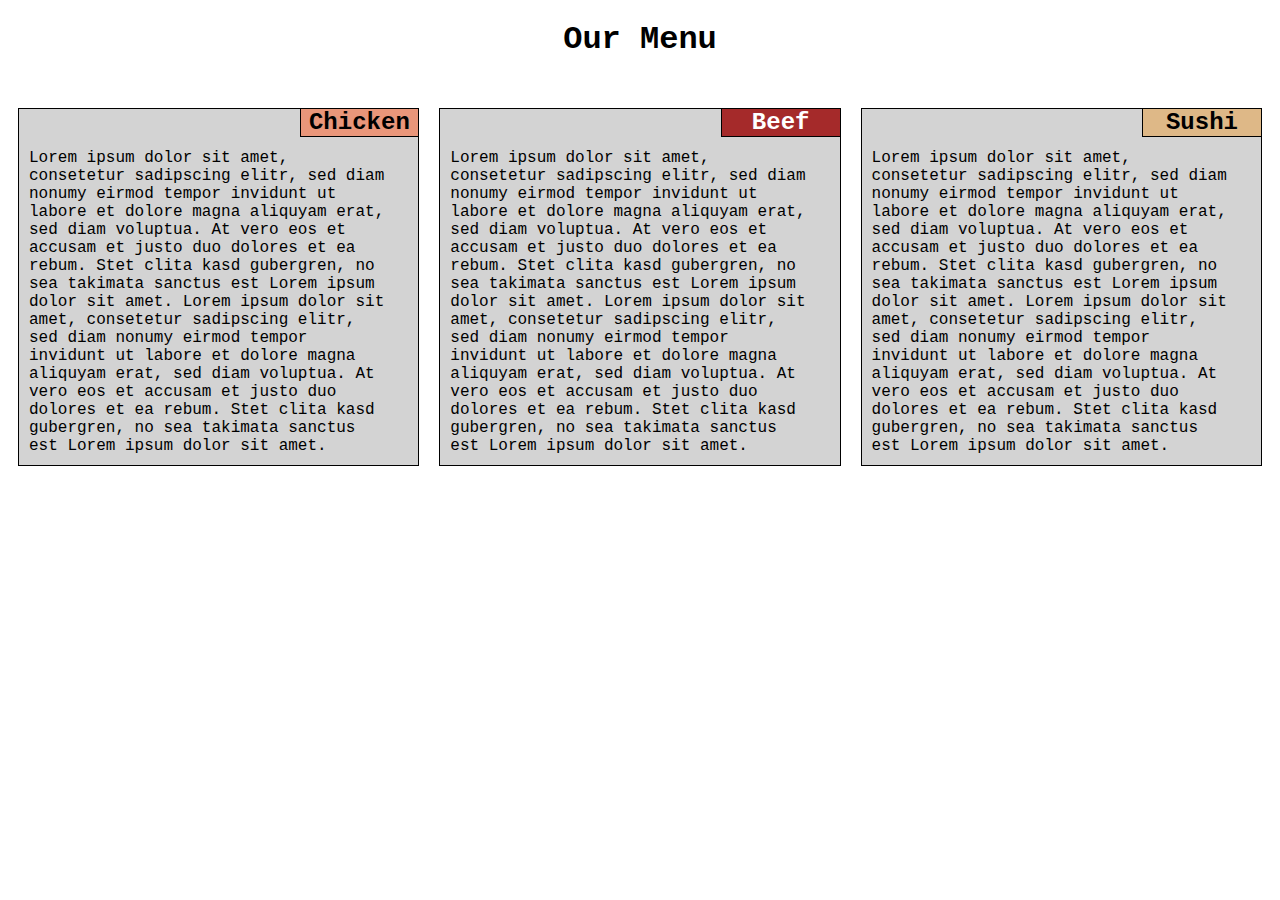
<file: module2-solution/index.html>
<!doctype html>
<html lang="en">
  <head>
    <meta charset="utf-8">
    <meta name="viewport" content="width=device-width, initial-scale=1">

    <title>Module 2</title>
    <link rel="stylesheet" href="css/styles.css">
  </head>
<body>

  <h1>Our Menu</h1>

  <!-- responsive design starts here -->
  <!-- it uses a row like in the example from the course and some divs with the responsive class tags -->
  <div class="row">
    <div class="col-lg-4 col-md-6 col-sm-12">
      <section>
        <h2 id="chicken">Chicken</h2>
        <p>Lorem ipsum dolor sit amet, consetetur sadipscing elitr, sed diam nonumy eirmod tempor invidunt ut labore et dolore magna aliquyam erat, sed diam voluptua. At vero eos et accusam et justo duo dolores et ea rebum. Stet clita kasd gubergren, no sea takimata sanctus est Lorem ipsum dolor sit amet. Lorem ipsum dolor sit amet, consetetur sadipscing elitr, sed diam nonumy eirmod tempor invidunt ut labore et dolore magna aliquyam erat, sed diam voluptua. At vero eos et accusam et justo duo dolores et ea rebum. Stet clita kasd gubergren, no sea takimata sanctus est Lorem ipsum dolor sit amet.</p>
      </section>
    </div>
    <div class="col-lg-4 col-md-6 col-sm-12">
      <section>
        <h2 id="beef">Beef</h2>
        <p>Lorem ipsum dolor sit amet, consetetur sadipscing elitr, sed diam nonumy eirmod tempor invidunt ut labore et dolore magna aliquyam erat, sed diam voluptua. At vero eos et accusam et justo duo dolores et ea rebum. Stet clita kasd gubergren, no sea takimata sanctus est Lorem ipsum dolor sit amet. Lorem ipsum dolor sit amet, consetetur sadipscing elitr, sed diam nonumy eirmod tempor invidunt ut labore et dolore magna aliquyam erat, sed diam voluptua. At vero eos et accusam et justo duo dolores et ea rebum. Stet clita kasd gubergren, no sea takimata sanctus est Lorem ipsum dolor sit amet.</p>
      </section>
    </div>
    <div class="col-lg-4 col-md-12 col-sm-12">
      <section>
        <h2 id="sushi">Sushi</h2>
        <p>Lorem ipsum dolor sit amet, consetetur sadipscing elitr, sed diam nonumy eirmod tempor invidunt ut labore et dolore magna aliquyam erat, sed diam voluptua. At vero eos et accusam et justo duo dolores et ea rebum. Stet clita kasd gubergren, no sea takimata sanctus est Lorem ipsum dolor sit amet. Lorem ipsum dolor sit amet, consetetur sadipscing elitr, sed diam nonumy eirmod tempor invidunt ut labore et dolore magna aliquyam erat, sed diam voluptua. At vero eos et accusam et justo duo dolores et ea rebum. Stet clita kasd gubergren, no sea takimata sanctus est Lorem ipsum dolor sit amet.</p>
      </section>
    </div>
  </div>
  <!-- responsive design ends here -->

</body>
</html>
</file>
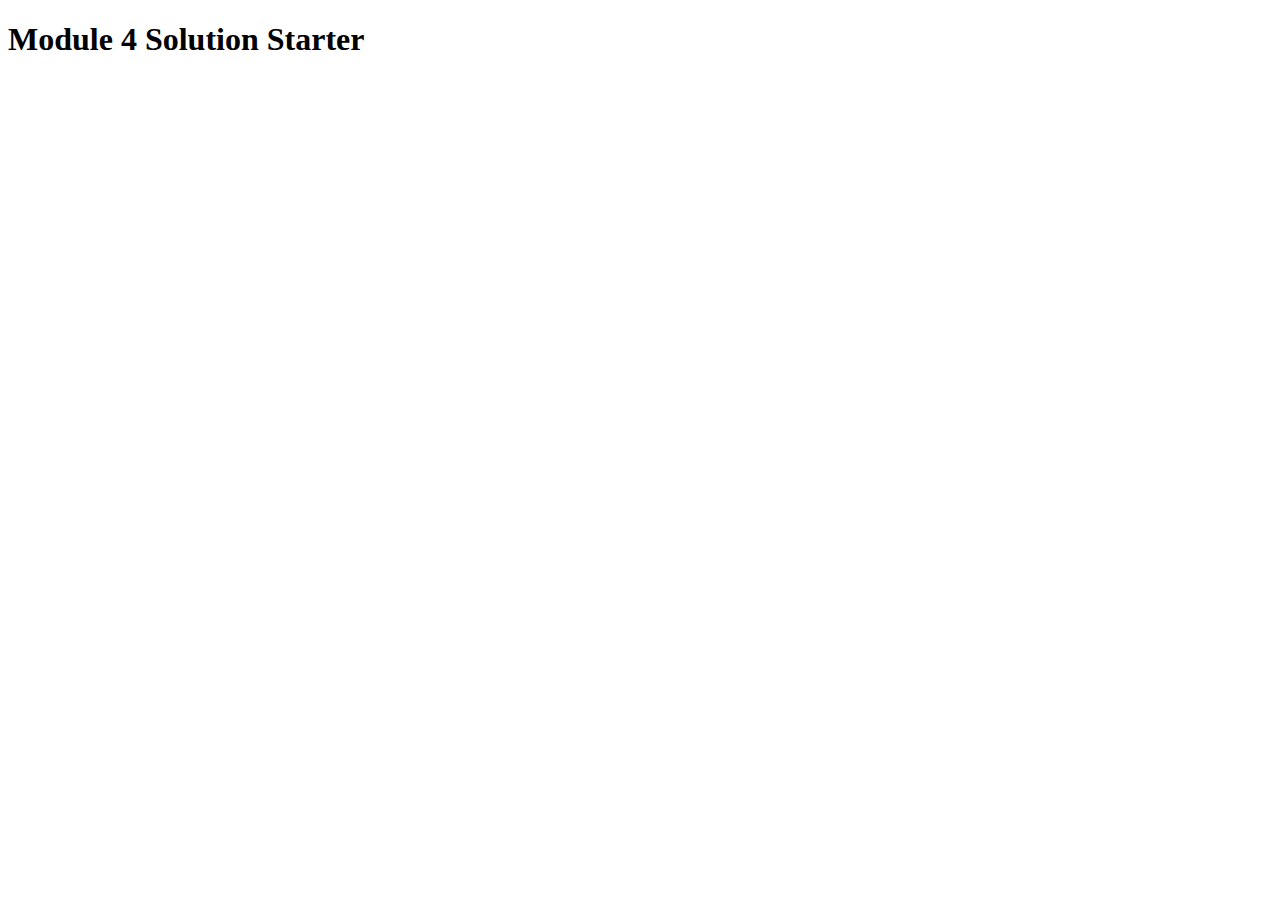
<file: module4-solution/index.html>
<!DOCTYPE html>
<html>
<head>
  <meta charset="utf-8">
  <title>Module 4 Solution Starter</title>
  <script>
    var names = []; // DO NOT REMOVE
  </script>
  <script src="SpeakHello.js"></script>
  <script src="SpeakGoodBye.js"></script>
  <script src="script.js"></script>
</head>
<body>
  <h1>Module 4 Solution Starter</h1>
</body>
</html>
</file>
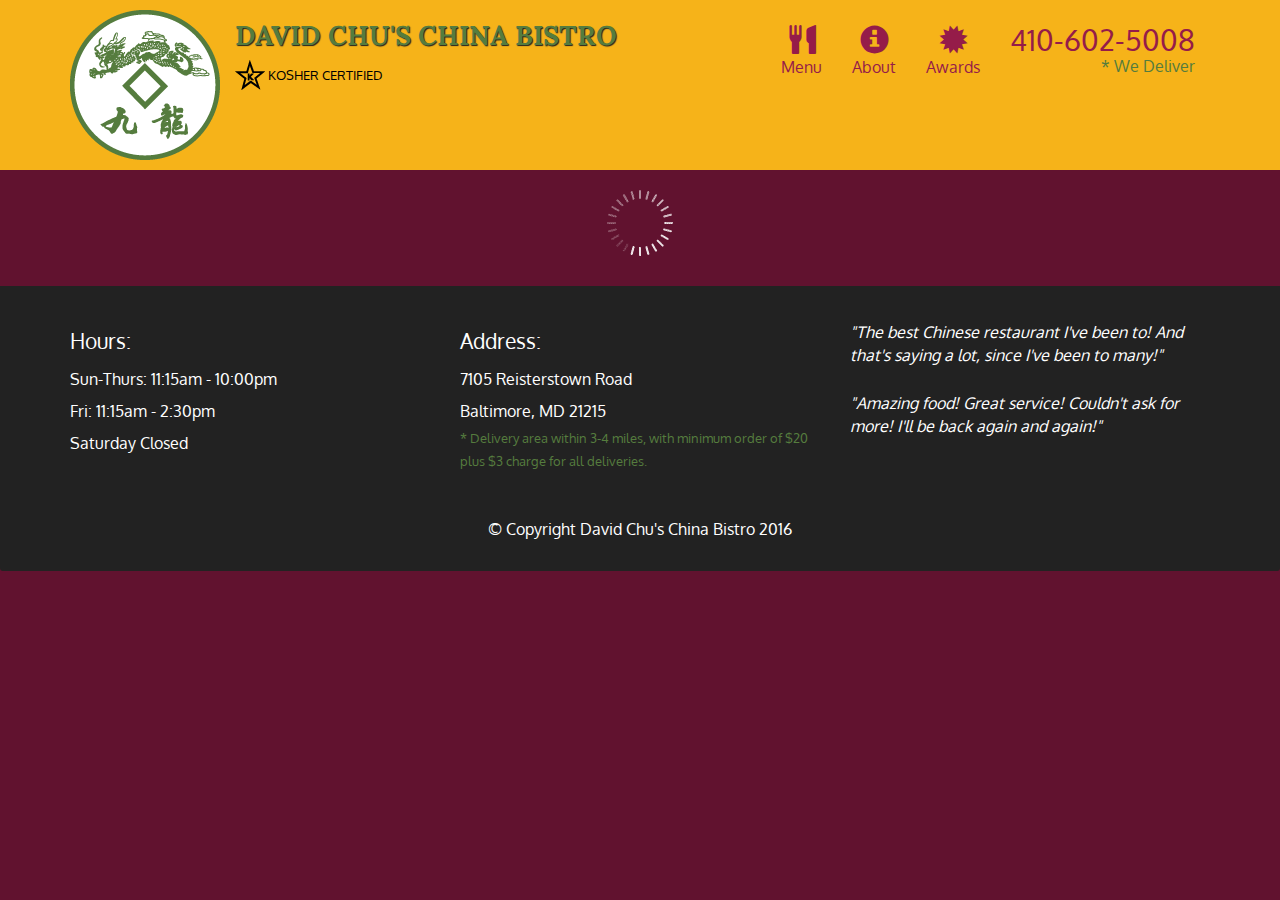
<file: module5-solution/index.html>
<!doctype html>
<html lang="en">
  <head>
    <meta charset="utf-8">
    <meta http-equiv="X-UA-Compatible" content="IE=edge">
    <meta name="viewport" content="width=device-width, initial-scale=1">
    <title>David Chu's China Bistro</title>
    <link rel="stylesheet" href="css/bootstrap.min.css">
    <link rel="stylesheet" href="css/styles.css">
    <link href='https://fonts.googleapis.com/css?family=Oxygen:400,300,700' rel='stylesheet' type='text/css'>
    <link href='https://fonts.googleapis.com/css?family=Lora' rel='stylesheet' type='text/css'>
  </head>
<body>
  <header>
    <nav id="header-nav" class="navbar navbar-default">
      <div class="container">
        <div class="navbar-header">
          <a href="index.html" class="pull-left visible-md visible-lg">
            <div id="logo-img" alt="Logo image"></div>
          </a>

          <div class="navbar-brand">
            <a href="index.html"><h1>David Chu's China Bistro</h1></a>
            <p>
              <img src="images/star-k-logo.png" alt="Kosher certification">
              <span>Kosher Certified</span>
            </p>
          </div>

          <button id="navbarToggle" type="button" class="navbar-toggle collapsed" data-toggle="collapse" data-target="#collapsable-nav" aria-expanded="false">
            <span class="sr-only">Toggle navigation</span>
            <span class="icon-bar"></span>
            <span class="icon-bar"></span>
            <span class="icon-bar"></span>
          </button>
        </div>
        
        <div id="collapsable-nav" class="collapse navbar-collapse">
           <ul id="nav-list" class="nav navbar-nav navbar-right">
            <li id="navHomeButton" class="visible-xs active">
              <a href="index.html">
                <span class="glyphicon glyphicon-home"></span> Home</a>
            </li>
            <li id="navMenuButton">
              <a href="#" onclick="$dc.loadMenuCategories();">
                <span class="glyphicon glyphicon-cutlery"></span><br class="hidden-xs"> Menu</a>
            </li>
            <li>
              <a href="#">
                <span class="glyphicon glyphicon-info-sign"></span><br class="hidden-xs"> About</a>
            </li>
            <li>
              <a href="#">
                <span class="glyphicon glyphicon-certificate"></span><br class="hidden-xs"> Awards</a>
            </li>
            <li id="phone" class="hidden-xs">
              <a href="tel:410-602-5008">
                <span>410-602-5008</span></a><div>* We Deliver</div>
            </li>
          </ul><!-- #nav-list -->
        </div><!-- .collapse .navbar-collapse -->
      </div><!-- .container -->
    </nav><!-- #header-nav -->
  </header>

  <div id="call-btn" class="visible-xs">
    <a class="btn" href="tel:410-602-5008">
    <span class="glyphicon glyphicon-earphone"></span>
    410-602-5008
    </a>
  </div>
  <div id="xs-deliver" class="text-center visible-xs">* We Deliver</div>

  <div id="main-content" class="container"></div>

  <footer class="panel-footer">
    <div class="container">
      <div class="row">
        <section id="hours" class="col-sm-4">
          <span>Hours:</span><br>
          Sun-Thurs: 11:15am - 10:00pm<br>
          Fri: 11:15am - 2:30pm<br>
          Saturday Closed
          <hr class="visible-xs">
        </section>
        <section id="address" class="col-sm-4">
          <span>Address:</span><br>
          7105 Reisterstown Road<br>
          Baltimore, MD 21215
          <p>* Delivery area within 3-4 miles, with minimum order of $20 plus $3 charge for all deliveries.</p>
          <hr class="visible-xs">
        </section>
        <section id="testimonials" class="col-sm-4">
          <p>"The best Chinese restaurant I've been to! And that's saying a lot, since I've been to many!"</p>
          <p>"Amazing food! Great service! Couldn't ask for more! I'll be back again and again!"</p>
        </section>
      </div>
      <div class="text-center">&copy; Copyright David Chu's China Bistro 2016</div>
    </div>
  </footer>

  <!-- jQuery (Bootstrap JS plugins depend on it) -->
  <script src="js/jquery-2.1.4.min.js"></script>
  <script src="js/bootstrap.min.js"></script>
  <script src="js/ajax-utils.js"></script>
  <script src="js/script.js"></script>
</body>
</html>
</file>
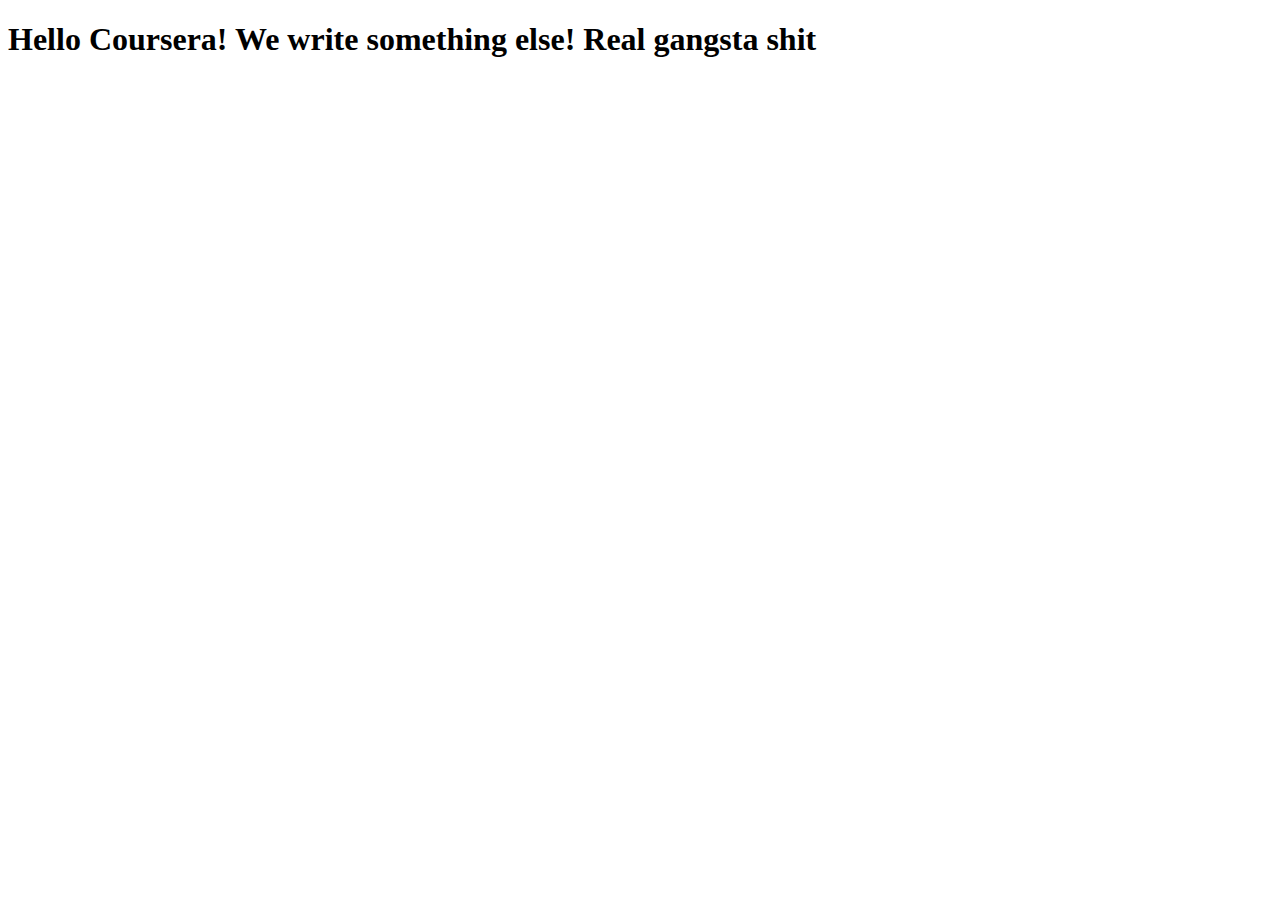
<file: site/index.html>
<!DOCTYPE html> 
<html>
    <head>
        <title>Hello Cousera!

        </title>
    </head>
    <body>
         <h1>Hello Coursera! We write something else! Real gangsta shit</h1>
    </body>
</html>
</file>
<file: module2-solution/css/styles.css>
/********** Base styles **********/
* {
    box-sizing: border-box;
    font-family: 'Courier New', Courier, monospace;
}

h1 {
    margin-bottom: 40px;
    text-align: center;
}

/*section headers*/
h2 {
    width: 30%;                   /*looks similar to mockup*/
    position: absolute;           /*make header box flush with the section box*/
    top: 0;                       /*make header box flush with the section box*/
    right: 0;                     /*make header box flush with the section box*/
    text-align: center;
    border: 1px solid black;
    margin: -1px;                 /*make header box flush with the section box*/
    overflow: hidden;             /*seems to be the most appropriate option when the header box get's too small*/
}

/* Differentiate section headers by id. */
#chicken {
    background-color: darksalmon;
}

#beef {
    background-color: brown;
    color: white;
}

#sushi {
    background-color: burlywood;
}

/* Sections. */
section {
    box-sizing: content-box;        /*so border is accounted for in the size*/
    position: relative;             /*create new anchorpoint for headings*/
    background-color: lightgray;
    margin: 10px;
    border: 1px solid black;
}

/* Paragraphs for content. */
p {
    width: 90%;
    margin-right: 10px;
    margin-left: 10px;
    margin-top: 40px;
    margin-bottom: 10px;
}

/* Rows from Simple Responsive Framework Sample. */
.row {
    width: 100%;
}

/********** Large devices only **********/
@media (min-width: 992px) {
    .col-lg-1, .col-lg-2, .col-lg-3, .col-lg-4, .col-lg-5, .col-lg-6, .col-lg-7, .col-lg-8, .col-lg-9, .col-lg-10, .col-lg-11, .col-lg-12 {
        float: left;
    }

    .col-lg-1 {
        width: 8.33%;
    }

    .col-lg-2 {
        width: 16.66%;
    }

    .col-lg-3 {
        width: 25%;
    }

    .col-lg-4 {
        width: 33.33%;
    }

    .col-lg-5 {
        width: 41.66%;
    }

    .col-lg-6 {
        width: 50%;
    }

    .col-lg-7 {
        width: 58.33%;
    }

    .col-lg-8 {
        width: 66.66%;
    }

    .col-lg-9 {
        width: 74.99%;
    }

    .col-lg-10 {
        width: 83.33%;
    }

    .col-lg-11 {
        width: 91.66%;
    }

    .col-lg-12 {
        width: 100%;
    }
}

/********** Medium devices only **********/
@media (min-width: 768px) and (max-width: 991px) {
    .col-md-1, .col-md-2, .col-md-3, .col-md-4, .col-md-5, .col-md-6, .col-md-7, .col-md-8, .col-md-9, .col-md-10, .col-md-11, .col-md-12 {
        float: left;
    }

    .col-md-1 {
        width: 8.33%;
    }

    .col-md-2 {
        width: 16.66%;
    }

    .col-md-3 {
        width: 25%;
    }

    .col-md-4 {
        width: 33.33%;
    }

    .col-md-5 {
        width: 41.66%;
    }

    .col-md-6 {
        width: 50%;
    }

    .col-md-7 {
        width: 58.33%;
    }

    .col-md-8 {
        width: 66.66%;
    }

    .col-md-9 {
        width: 74.99%;
    }

    .col-md-10 {
        width: 83.33%;
    }

    .col-md-11 {
        width: 91.66%;
    }

    .col-md-12 {
        width: 100%;
    }
}

/********** Small devices only **********/
/*@media (max-width: 767px) {
    .col-sm-1, .col-sm-2, .col-sm-3, .col-sm-4, .col-sm-5, .col-sm-6, .col-sm-7, .col-sm-8, .col-sm-9, .col-sm-10, .col-sm-11, .col-sm-12 {
      float: left;
    }
    .col-sm-1 {
      width: 8.33%;
    }
    .col-sm-2 {
      width: 16.66%;
    }
    .col-sm-3 {
      width: 25%;
    }
    .col-sm-4 {
      width: 33.33%;
    }
    .col-sm-5 {
      width: 41.66%;
    }
    .col-sm-6 {
      width: 50%;
    }
    .col-sm-7 {
      width: 58.33%;
    }
    .col-sm-8 {
      width: 66.66%;
    }
    .col-sm-9 {
      width: 74.99%;
    }
    .col-sm-10 {
      width: 83.33%;
    }
    .col-sm-11 {
      width: 91.66%;
    }
    .col-sm-12 {
      width: 100%;
    }
  }*/
</file>
<file: module5-solution/css/styles.css>
body {
  font-size: 16px;
  color: #fff;
  background-color: #61122f;
  font-family: 'Oxygen', sans-serif;
}

/** HEADER **/
#header-nav {
  background-color: #f6b319;
  border-radius: 0;
  border: 0;
}

#logo-img {
  background: url('../images/restaurant-logo_large.png') no-repeat;
  width: 150px;
  height: 150px;
  margin: 10px 15px 10px 0;
}

.navbar-brand {
  padding-top: 25px;
}
.navbar-brand h1 { /* Restaurant name */
  font-family: 'Lora', serif;
  color: #557c3e;
  font-size: 1.5em;
  text-transform: uppercase;
  font-weight: bold;
  text-shadow: 1px 1px 1px #222;
  margin-top: 0;
  margin-bottom: 0;
  line-height: .75;
}
.navbar-brand a:hover, .navbar-brand a:focus {
  text-decoration: none;
}
.navbar-brand p { /* Kosher cert */
  color: #000;
  text-transform: uppercase;
  font-size: .7em;
  margin-top: 15px;
}
.navbar-brand p span { /* Star-K */
  vertical-align: middle;
}

#nav-list {
  margin-top: 10px;
}
#nav-list a {
  color: #951C49;
  text-align: center;
}
#nav-list a:hover {
  background: #E7E7E7;
}
#nav-list a span {
  font-size: 1.8em;
}

#phone {
  margin-top: 5px;
}
#phone a { /* Phone number */
  text-align: right;
  padding-bottom: 0;
}
#phone div { /* We Deliver */
  color: #557c3e;
  text-align: right;
  padding-right: 15px;
}

.navbar-header button.navbar-toggle, .navbar-header .icon-bar {
  border: 1px solid #61122f;
}
.navbar-header button.navbar-toggle {
  clear: both;
  margin-top: -30px;
}
/* END HEADER */

/* FOOTER */
.panel-footer {
  margin-top: 30px;
  padding-top: 35px;
  padding-bottom: 30px;
  background-color: #222;
  border-top: 0;
}
.panel-footer div.row {
  margin-bottom: 35px;
}
#hours, #address {
  line-height: 2;
}
#hours > span, #address > span {
  font-size: 1.3em;
}
#address p {
  color: #557c3e;
  font-size: .8em;
  line-height: 1.8;
}
#testimonials {
  font-style: italic;
}
#testimonials p:nth-child(2) {
  margin-top: 25px;
}
/* END FOOTER */



/* HOME PAGE */
.container .jumbotron {
  box-shadow: 0 0 50px #3F0C1F;
  border: 2px solid #3F0C1F;
}

#menu-tile, #specials-tile, #map-tile {
  height: 250px;
  width: 100%;
  margin-bottom: 15px;
  position: relative;
  border: 2px solid #3F0C1F;
  overflow: hidden;
}
#menu-tile:hover, #specials-tile:hover, #map-tile:hover {
  box-shadow: 0 1px 5px 1px #cccccc;
}
#menu-tile {
  background: url('../images/menu-tile.jpg') no-repeat;
  background-position: center;
}
#specials-tile {
  background: url('../images/specials-tile.jpg') no-repeat;
  background-position: center;
}
#menu-tile span, #specials-tile span, #map-tile span {
  position: absolute;
  bottom: 0;
  right: 0;
  width: 100%;
  text-align: center;
  font-size: 1.6em;
  text-transform: uppercase;
  background-color: #000;
  color: #fff;
  opacity: .8;
}
/* END HOME PAGE */

/* MENU CATEGORIES PAGE */
.category-tile { 
  position: relative;
  border: 2px solid #3F0C1F;
  overflow: hidden;
  width: 200px;
  height: 200px;
  margin: 0 auto 15px;
}
.category-tile span {
  position: absolute;
  bottom: 0;
  right: 0;
  width: 100%;
  text-align: center;
  font-size: 1.2em;
  text-transform: uppercase;
  background-color: #000;
  color: #fff;
  opacity: .8;
}
.category-tile:hover {
  box-shadow: 0 1px 5px 1px #cccccc;
}

#menu-categories-title + div {
  margin-bottom: 50px;
}
/* END MENU CATEGORIES PAGE */

/* SINGLE CATEGORY PAGE */
.menu-item-tile {
  margin-bottom: 25px;
}
.menu-item-tile hr {
  width: 80%;
}
.menu-item-tile .menu-item-price {
  font-size: 1.1em;
  text-align: right;
  margin-top: -15px;
  margin-right: -15px;
}
.menu-item-tile .menu-item-price span {
  font-size: .6em;
}
.menu-item-photo {
  position: relative;
  border: 2px solid #3F0C1F; 
  overflow: hidden;
  padding: 0;
  margin-right: -15px;
  margin-left: auto;
  margin-bottom: 20px;
  max-width: 250px;
}
.menu-item-photo div {
  position: absolute;
  bottom: 0;
  right: 0;
  width: 80px;
  background-color: #557c3e;
  text-align: center;
}
.menu-item-description {
  padding-right: 30px;
}
h3.menu-item-title {
  margin: 0 0 10px;
}
.menu-item-details {
  font-size: .9em;
  font-style: italic;
}
/* END SINGLE CATEGORY PAGE */


/********** Large devices only **********/
@media (min-width: 1200px) {
  .container .jumbotron {
    background: url('../images/jumbotron_1200.jpg') no-repeat;
    height: 675px;
  }
}

/********** Medium devices only **********/
@media (min-width: 992px) and (max-width: 1199px) {
  /* Header */
  #logo-img {
    background: url('../images/restaurant-logo_medium.png') no-repeat;
    width: 100px;
    height: 100px;
    margin: 5px 5px 5px 0;
  }
  /* End Header */

  /* Home Page */
  .container .jumbotron {
    background: url('../images/jumbotron_992.jpg') no-repeat;
    height: 558px;
  }
  /* End Home Page */
}

/********** Small devices only **********/
@media (min-width: 768px) and (max-width: 991px) {
  /* Home Page */
  .container .jumbotron {
    background: url('../images/jumbotron_768.jpg') no-repeat;
    height: 432px;
  }
  /* End Home Page */
}

/********** Extra small devices only **********/
@media (max-width: 767px) {
  /* Header */
  .navbar-brand {
    padding-top: 10px;
    height: 80px;
  }
  .navbar-brand h1 { /* Restaurant name */
    padding-top: 10px;
    font-size: 5vw; /* 1vw = 1% of viewport width */
  }
  .navbar-brand p { /* Kosher cert */
    font-size: .6em;
    margin-top: 12px;
  }
  .navbar-brand p img { /* Star-K */
    height: 20px;
  }

  #collapsable-nav a { /* Collapsed nav menu text */
    font-size: 1.2em;
  }
  #collapsable-nav a span { /* Collapsed nav menu glyph */
    font-size: 1em;
    margin-right: 5px;
  }

  #call-btn > a {
    font-size: 1.5em;
    display: block;
    margin: 0 20px;
    padding: 10px;
    border: 2px solid #fff;
    background-color: #f6b319;
    color: #951c49;
  }
  #xs-deliver {
    margin-top: 5px;
    font-size: .7em;
    letter-spacing: .1em;
    text-transform: uppercase;
  }
  /* End Header */

  /* Footer */
  .panel-footer section {
    margin-bottom: 30px;
    text-align: center;
  }
  .panel-footer section:nth-child(3) {
    margin-bottom: 0; /* margin already exists on the whole row */
  }
  .panel-footer section hr {
    width: 50%;
  }
  /* End Footer */

  /* Home Page */
  .container .jumbotron {
    margin-top: 30px;
    padding: 0;
  }
  #menu-tile, #specials-tile {
    width: 360px;
    margin: 0 auto 15px;
  }

  .menu-item-photo {
    margin-right: auto;
  }
  .menu-item-tile .menu-item-price {
    text-align: center;
  }
  .menu-item-description {
    text-align: center;;
  }
}


/********** Super extra small devices Only :-) (e.g., iPhone 4) **********/
@media (max-width: 479px) {
  /* Header */
  .navbar-brand h1 { /* Restaurant name */
    padding-top: 5px;
    font-size: 6vw;
  }
  /* End Header */
  
  /* Home page */
  #menu-tile, #specials-tile {
    width: 280px;
    margin: 0 auto 15px;
  }

  .col-xxs-12 {
    position: relative;
    min-height: 1px;
    padding-right: 15px;
    padding-left: 15px;
    float: left;
    width: 100%;
  }
}
</file>
